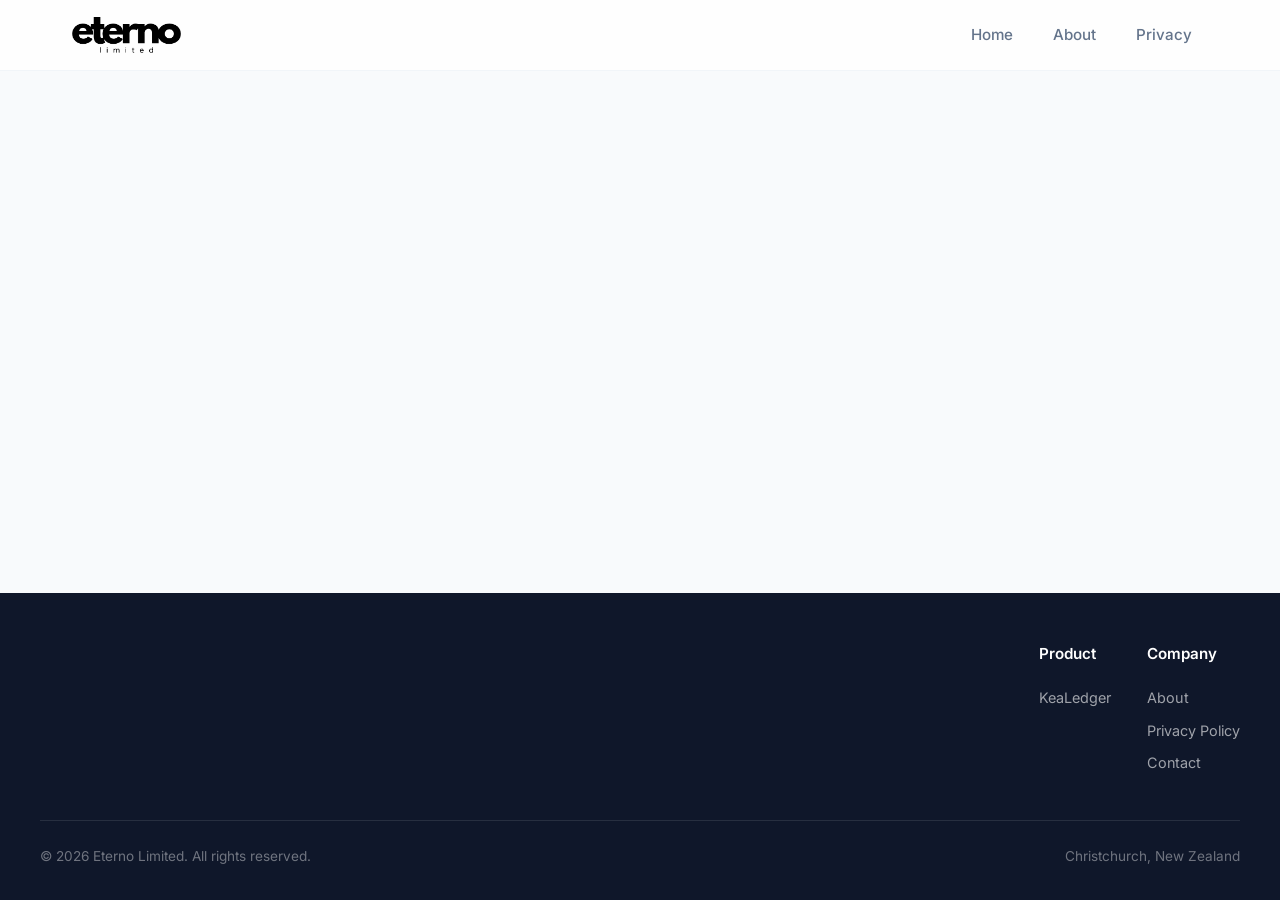
<file: index.html>
<!doctype html>
<html lang="en">
  <head>
    <meta charset="UTF-8" />
    <link rel="icon" type="image/svg+xml" href="/favicon.svg" />
    <link rel="apple-touch-icon" href="/favicon.svg" />
    <meta name="viewport" content="width=device-width, initial-scale=1.0" />
    <meta name="description" content="eterno.nz — software by Eterno Limited. Discover KeaLedger, our current flagship app for receipt-friendly expense tracking." />
    <meta name="theme-color" content="#0f172a" />
    <link rel="preconnect" href="https://fonts.googleapis.com" />
    <link rel="preconnect" href="https://fonts.gstatic.com" crossorigin />
    <link href="https://fonts.googleapis.com/css2?family=Inter:wght@300;400;500;600;700;800&display=swap" rel="stylesheet" />
    <title>eterno.nz · Eterno Limited</title>
    <script type="module" crossorigin src="/assets/index-DegNkhGN.js"></script>
    <link rel="stylesheet" crossorigin href="/assets/index-D67N_lBB.css">
  </head>
  <body>
    <div id="root"></div>
  </body>
</html>
</file>
<file: assets/index-D67N_lBB.css>
:root{--primary:#0f172a;--primary-light:#1e293b;--accent:#2aa7c0;--accent-dark:#1e8a9f;--accent-glow:#2aa7c01f;--emerald:#10b981;--bg:#f8fafc;--bg-alt:#f0f9ff;--card:#fff;--text:#0f172a;--text-secondary:#64748b;--text-muted:#94a3b8;--border:#e2e8f0;--border-light:#f1f5f9;--shadow-sm:0 1px 2px #0000000a;--shadow:0 4px 6px -1px #00000012, 0 2px 4px -2px #0000000a;--shadow-lg:0 10px 25px -3px #00000014, 0 4px 6px -4px #00000005;--shadow-xl:0 20px 40px -5px #0000001f;--radius:12px;--radius-lg:20px;--radius-full:9999px;--transition:all .3s cubic-bezier(.4, 0, .2, 1);--font:"Inter", -apple-system, BlinkMacSystemFont, "Segoe UI", Roboto, sans-serif}*,:before,:after{box-sizing:border-box;margin:0;padding:0}body{font-family:var(--font);background-color:var(--bg);color:var(--text);-webkit-font-smoothing:antialiased;-moz-osx-font-smoothing:grayscale;line-height:1.7}::-webkit-scrollbar{width:8px}::-webkit-scrollbar-track{background:var(--bg)}::-webkit-scrollbar-thumb{background:var(--text-muted);border-radius:4px}::-webkit-scrollbar-thumb:hover{background:var(--text-secondary)}.app-container{flex-direction:column;min-height:100vh;display:flex}main{flex:1}.header{-webkit-backdrop-filter:blur(20px);border-bottom:1px solid var(--border-light);z-index:100;transition:var(--transition);background:#ffffffd9;position:sticky;top:0}.header-content{justify-content:space-between;align-items:center;max-width:1200px;margin:0 auto;padding:.875rem 2rem;display:flex}.logo{align-items:center;text-decoration:none;display:flex}.logo img{height:36px;transition:var(--transition)}.logo:hover img{opacity:.8}.logo-brand{gap:.45rem}.logo-company-image{width:auto;height:32px;display:block}.logo-wordmark{flex-direction:column;align-items:flex-start;line-height:1.15;display:flex}.logo-site-name{color:var(--text);letter-spacing:-.02em;font-size:1.125rem;font-weight:700}.logo-company{color:var(--text-muted);text-transform:uppercase;letter-spacing:.06em;font-size:.7rem;font-weight:500}.nav-links{align-items:center;gap:.5rem;display:flex}.nav-link{color:var(--text-secondary);border-radius:var(--radius-full);transition:var(--transition);padding:.5rem 1rem;font-size:.95rem;font-weight:500;text-decoration:none}.nav-link:hover{color:var(--accent);background:var(--accent-glow)}.nav-link.active{color:var(--accent);background:var(--accent-glow);font-weight:600}.hero{text-align:center;background:linear-gradient(135deg,#0f172a 0%,#1e3a5f 50%,#0f172a 100%);padding:7rem 2rem 6rem;position:relative;overflow:hidden}.hero:before{content:"";background:radial-gradient(circle at 30%,#2aa7c026 0%,#0000 50%),radial-gradient(circle at 70%,#10b9811a 0%,#0000 50%);width:200%;height:200%;animation:15s ease-in-out infinite alternate heroGlow;position:absolute;top:-50%;left:-50%}@keyframes heroGlow{0%{transform:translate(0)rotate(0)}to{transform:translate(-5%,3%)rotate(5deg)}}.hero-content{z-index:1;max-width:800px;margin:0 auto;position:relative}.hero-app-mark{margin-bottom:1.5rem}.hero-app-icon{vertical-align:middle;border-radius:18px;box-shadow:0 14px 48px #00000059}.hero h1{color:#fff;letter-spacing:-.02em;margin-bottom:1.25rem;font-size:3.5rem;font-weight:800;line-height:1.15}.hero h1 .accent{background:linear-gradient(135deg,#2aa7c0,#10b981);-webkit-text-fill-color:transparent;-webkit-background-clip:text;background-clip:text}.hero .subtitle{color:#ffffffb3;max-width:560px;margin:0 auto 2.5rem;font-size:1.25rem;font-weight:400;line-height:1.7}.hero-cta{flex-wrap:wrap;justify-content:center;gap:1rem;display:flex}.btn-primary{color:#fff;border-radius:var(--radius-full);cursor:pointer;transition:var(--transition);font-size:1rem;font-weight:600;font-family:var(--font);background:linear-gradient(135deg,#2aa7c0,#1e8a9f);border:none;align-items:center;gap:.5rem;padding:.875rem 2rem;text-decoration:none;display:inline-flex}.btn-primary:hover{transform:translateY(-2px);box-shadow:0 8px 25px #2aa7c059}.btn-secondary{color:#fff;border-radius:var(--radius-full);cursor:pointer;transition:var(--transition);font-size:1rem;font-weight:500;font-family:var(--font);background:#ffffff1a;border:1px solid #fff3;align-items:center;gap:.5rem;padding:.875rem 2rem;text-decoration:none;display:inline-flex}.btn-secondary:hover{background:#fff3;border-color:#ffffff4d}.features-section{max-width:1200px;margin:0 auto;padding:5rem 2rem}.section-header{text-align:center;margin-bottom:3.5rem}.section-header .badge{background:var(--accent-glow);color:var(--accent);border-radius:var(--radius-full);letter-spacing:.03em;text-transform:uppercase;margin-bottom:1rem;padding:.375rem 1rem;font-size:.85rem;font-weight:600;display:inline-block}.section-header h2{color:var(--text);letter-spacing:-.01em;margin-bottom:1rem;font-size:2.25rem;font-weight:700}.section-header p{color:var(--text-secondary);max-width:600px;margin:0 auto;font-size:1.1rem}.features-grid{grid-template-columns:repeat(auto-fit,minmax(280px,1fr));gap:1.5rem;display:grid}.feature-card{background:var(--card);border:1px solid var(--border);border-radius:var(--radius-lg);transition:var(--transition);padding:2rem}.feature-card:hover{border-color:var(--accent);box-shadow:var(--shadow-lg), 0 0 0 1px var(--accent-glow);transform:translateY(-3px)}.feature-icon{background:var(--accent-glow);border-radius:12px;justify-content:center;align-items:center;width:48px;height:48px;margin-bottom:1.25rem;font-size:1.5rem;display:flex}.feature-card h3{color:var(--text);margin-bottom:.75rem;font-size:1.15rem;font-weight:600}.feature-card p{color:var(--text-secondary);font-size:.95rem;line-height:1.6}.products-section{background:var(--bg);padding:5rem 2rem}.products-inner{max-width:1200px;margin:0 auto}.product-grid{grid-template-columns:repeat(auto-fit,minmax(340px,1fr));gap:2rem;display:grid}.product-card{background:var(--card);border:1px solid var(--border);border-radius:var(--radius-lg);text-align:center;transition:var(--transition);flex-direction:column;padding:2.5rem;display:flex;position:relative;overflow:hidden}.product-card:before{content:"";opacity:0;height:4px;transition:var(--transition);background:linear-gradient(90deg,#2aa7c0,#10b981);position:absolute;top:0;left:0;right:0}.product-card:hover{box-shadow:var(--shadow-xl);border-color:#0000;transform:translateY(-5px)}.product-card:hover:before{opacity:1}.card-top-section{flex:1}.card-bottom-section{margin-top:auto}.app-icon-container{justify-content:center;margin-bottom:1.75rem;display:flex}.app-icon{width:96px;height:96px;box-shadow:var(--shadow-lg);object-fit:cover;transition:var(--transition);border-radius:22px}.product-card:hover .app-icon{transform:scale(1.05)}.placeholder-icon{color:#a0aec0;background:linear-gradient(135deg,#e2e8f0 0%,#cbd5e0 100%);border-radius:22px;justify-content:center;align-items:center;width:96px;height:96px;font-size:2.5rem;font-weight:700;display:flex}.product-title{color:var(--text);margin-bottom:.75rem;font-size:1.5rem;font-weight:700}.product-desc{color:var(--text-secondary);flex:1;margin-bottom:2rem;font-size:.95rem;line-height:1.7}.btn{color:#fff;border-radius:var(--radius-full);cursor:pointer;transition:var(--transition);font-size:.95rem;font-weight:600;font-family:var(--font);background:linear-gradient(135deg,#2aa7c0,#1e8a9f);border:none;padding:.75rem 2rem}.btn:hover{transform:translateY(-2px);box-shadow:0 6px 20px #2aa7c04d}.download-buttons{justify-content:center;gap:.75rem;display:flex}.download-buttons .btn{justify-content:center;align-items:center;gap:.5rem;min-width:160px;padding:.65rem 1.4rem;font-size:.88rem;display:inline-flex}.store-icon{flex-shrink:0;width:18px;height:18px}.btn-ios{background:linear-gradient(135deg,#1a1a1a,#333)}.btn-ios:hover{box-shadow:0 6px 20px #00000040}.btn-android{background:linear-gradient(135deg,#34a853,#1e8e3e)}.btn-android:hover{box-shadow:0 6px 20px #34a8534d}.btn-disabled{color:#94a3b8;cursor:not-allowed;box-shadow:none;background:#e2e8f0}.btn-disabled:hover{box-shadow:none;transform:none}.about-page{max-width:900px;margin:0 auto;padding:4rem 2rem}.about-hero{text-align:center;margin-bottom:3rem}.about-hero .about-company-logo{object-fit:contain;object-position:center;width:auto;max-width:min(320px,85vw);height:72px;margin-bottom:1.5rem}.about-hero h1{color:var(--text);margin-bottom:1rem;font-size:2.5rem;font-weight:700}.about-hero p{color:var(--text-secondary);max-width:600px;margin:0 auto;font-size:1.15rem}.about-content{background:var(--card);border:1px solid var(--border);border-radius:var(--radius-lg);box-shadow:var(--shadow);margin-bottom:3rem;padding:3rem}.about-content p{color:var(--text-secondary);margin-bottom:1.25rem;font-size:1.05rem;line-height:1.8}.about-content p:last-child{margin-bottom:0}.about-content h2{color:var(--text);margin:0 0 1rem;font-size:1.35rem;font-weight:700}.about-content a{color:var(--accent-dark);font-weight:500;text-decoration:none}.about-content a:hover{text-decoration:underline}.about-product{margin:3rem 0 2.5rem}.about-product-card{background:var(--card);border:1px solid var(--border);border-radius:var(--radius-lg);box-shadow:var(--shadow);grid-template-columns:auto 1fr;align-items:start;gap:2rem;padding:2.5rem;display:grid}.about-app-icon{box-shadow:var(--shadow-lg);border-radius:22px}.about-product-copy h2{color:var(--text);letter-spacing:-.02em;margin:0 0 .35rem;font-size:1.75rem;font-weight:700}.about-product-tagline{color:var(--accent-dark);margin-bottom:1rem;font-size:1.1rem;font-weight:600}.about-product-copy>p{color:var(--text-secondary);margin-bottom:1rem;font-size:1.05rem;line-height:1.8}.about-product-list{color:var(--text-secondary);margin:1.25rem 0 1.25rem 1.25rem;padding:0;line-height:1.75}.about-product-list li{margin-bottom:.5rem}.about-product-links{margin-top:1.25rem!important;margin-bottom:0!important;font-size:.95rem!important}.about-product-links a{color:var(--accent-dark);font-weight:600;text-decoration:none}.about-product-links a:hover{text-decoration:underline}.values-grid{grid-template-columns:repeat(auto-fit,minmax(250px,1fr));gap:1.5rem;margin-top:2rem;display:grid}.value-card{background:var(--card);border:1px solid var(--border);border-radius:var(--radius);text-align:center;transition:var(--transition);padding:1.75rem}.value-card:hover{border-color:var(--accent);box-shadow:var(--shadow)}.value-icon{margin-bottom:1rem;font-size:2rem}.value-card h3{color:var(--text);margin-bottom:.5rem;font-size:1.1rem;font-weight:600}.value-card p{color:var(--text-secondary);font-size:.9rem}.privacy-page{max-width:900px;margin:0 auto;padding:4rem 2rem}.privacy-hero{text-align:center;margin-bottom:2.5rem}.privacy-hero img{width:80px;height:80px;box-shadow:var(--shadow-lg);border-radius:18px;margin-bottom:1.5rem}.privacy-hero h1{color:var(--text);margin-bottom:.5rem;font-size:2.25rem;font-weight:700}.privacy-hero p{color:var(--text-secondary);font-size:1rem}.section-tabs{justify-content:center;gap:.5rem;margin-bottom:1rem;display:flex}.lang-tabs{flex-wrap:wrap;justify-content:center;gap:.5rem;margin-bottom:2.5rem;display:flex}.lang-tab{border:1px solid var(--border);border-radius:var(--radius-full);color:var(--text-secondary);cursor:pointer;transition:var(--transition);font-size:.9rem;font-weight:500;font-family:var(--font);background:0 0;padding:.5rem 1.25rem}.lang-tab:hover{border-color:var(--accent);color:var(--accent)}.lang-tab.active{background:var(--accent);color:#fff;border-color:var(--accent)}.section-tab{border:1px solid var(--border);border-radius:var(--radius-full);color:var(--text-secondary);cursor:pointer;transition:var(--transition);font-size:.95rem;font-weight:600;font-family:var(--font);background:0 0;padding:.5rem 1.5rem}.section-tab:hover{border-color:var(--primary);color:var(--primary)}.section-tab.active{background:var(--primary);color:#fff;border-color:var(--primary)}.policy-card{background:var(--card);border:1px solid var(--border);border-radius:var(--radius-lg);box-shadow:var(--shadow);padding:2.5rem}.policy-card h2{color:var(--text);border-bottom:2px solid var(--border);margin-bottom:1rem;padding-bottom:.75rem;font-size:1.5rem;font-weight:700}.policy-card h3{color:var(--text);margin-top:1.75rem;margin-bottom:.75rem;font-size:1.1rem;font-weight:600}.policy-card p{color:var(--text-secondary);margin-bottom:.75rem;line-height:1.7}.policy-card ul{color:var(--text-secondary);margin:.5rem 0 1rem 1.5rem}.policy-card li{margin-bottom:.5rem;line-height:1.6}.policy-contact{background:var(--bg);border-radius:var(--radius);border:1px solid var(--border);margin-top:1.5rem;padding:1.25rem}.policy-contact h3{margin-top:0}.policy-contact a{color:var(--accent);font-weight:500;text-decoration:none}.policy-contact a:hover{text-decoration:underline}.footer{background:var(--primary);color:#fffc;margin-top:0;padding:3rem 2rem 2rem}.footer-content{grid-template-columns:max-content max-content;justify-content:end;gap:2.25rem;max-width:1200px;margin:0 auto 2.5rem;display:grid}.footer-logos{align-items:center;gap:.75rem;margin-bottom:1rem;display:flex}.footer-app-icon{object-fit:cover;border-radius:10px;width:44px;height:44px;box-shadow:0 2px 10px #00000047}.footer-company-logo{object-fit:contain;object-position:left center;opacity:.95;width:auto;max-width:min(240px,42vw);height:44px}.footer-brand p{color:#fff9;max-width:320px;font-size:.9rem;line-height:1.6}.footer-brand p strong{color:#ffffffeb;font-weight:600}.footer-links h4{color:#fff;margin-bottom:1rem;font-size:.95rem;font-weight:600}.footer-links a{color:#fff9;transition:var(--transition);padding:.25rem 0;font-size:.9rem;text-decoration:none;display:block}.footer-links a:hover{color:var(--accent)}.footer-bottom{border-top:1px solid #ffffff1a;flex-wrap:wrap;justify-content:space-between;align-items:center;gap:1rem;max-width:1200px;margin:0 auto;padding-top:1.5rem;display:flex}.footer-bottom p{color:#fff6;margin:0;font-size:.85rem}.modal-overlay{z-index:1000;-webkit-backdrop-filter:blur(8px);opacity:0;background:#0f172a99;justify-content:center;align-items:center;animation:.2s forwards fadeIn;display:flex;position:fixed;inset:0}.modal-content{background:var(--card);border-radius:var(--radius-lg);text-align:center;box-shadow:var(--shadow-xl);min-width:320px;max-width:90%;padding:2.5rem;animation:.3s cubic-bezier(.4,0,.2,1) forwards modalIn;position:relative;transform:scale(.95)translateY(10px)}.modal-close{cursor:pointer;color:var(--text-muted);transition:var(--transition);background:0 0;border:none;border-radius:50%;justify-content:center;align-items:center;width:36px;height:36px;font-size:1.5rem;display:flex;position:absolute;top:1rem;right:1.25rem}.modal-close:hover{color:var(--text);background:var(--bg)}.modal-title{color:var(--text);margin-bottom:1.5rem;font-size:1.25rem;font-weight:600}.qr-container{border-radius:var(--radius);border:1px solid var(--border);background:#fff;padding:1.25rem;display:inline-block}@keyframes fadeIn{to{opacity:1}}@keyframes modalIn{to{transform:scale(1)translateY(0)}}@media (width<=768px){.hero{padding:5rem 1.5rem 4rem}.hero h1{font-size:2.25rem}.hero .subtitle{font-size:1.05rem}.header-content{padding:.75rem 1.25rem}.nav-links{gap:.25rem}.nav-link{padding:.4rem .75rem;font-size:.875rem}.features-grid,.product-grid{grid-template-columns:1fr}.footer-content{grid-template-columns:1fr;justify-content:stretch;gap:2rem}.footer-bottom{text-align:center;justify-content:center}.about-content,.policy-card{padding:2rem 1.5rem}.section-header h2{font-size:1.75rem}.about-hero h1,.privacy-hero h1{font-size:1.875rem}.values-grid{grid-template-columns:1fr}.about-product-card{grid-template-columns:1fr;padding:2rem 1.5rem}.about-product-visual{justify-content:center;display:flex}.about-product-list{margin-left:1rem}}@media (width<=480px){.logo-company-image{height:28px}.logo-company{display:none}.hero h1{font-size:1.875rem}.hero-cta{flex-direction:column;align-items:center}.lang-tabs{gap:.375rem}.lang-tab{padding:.4rem .875rem;font-size:.825rem}.section-tabs{flex-wrap:wrap}}
</file>
